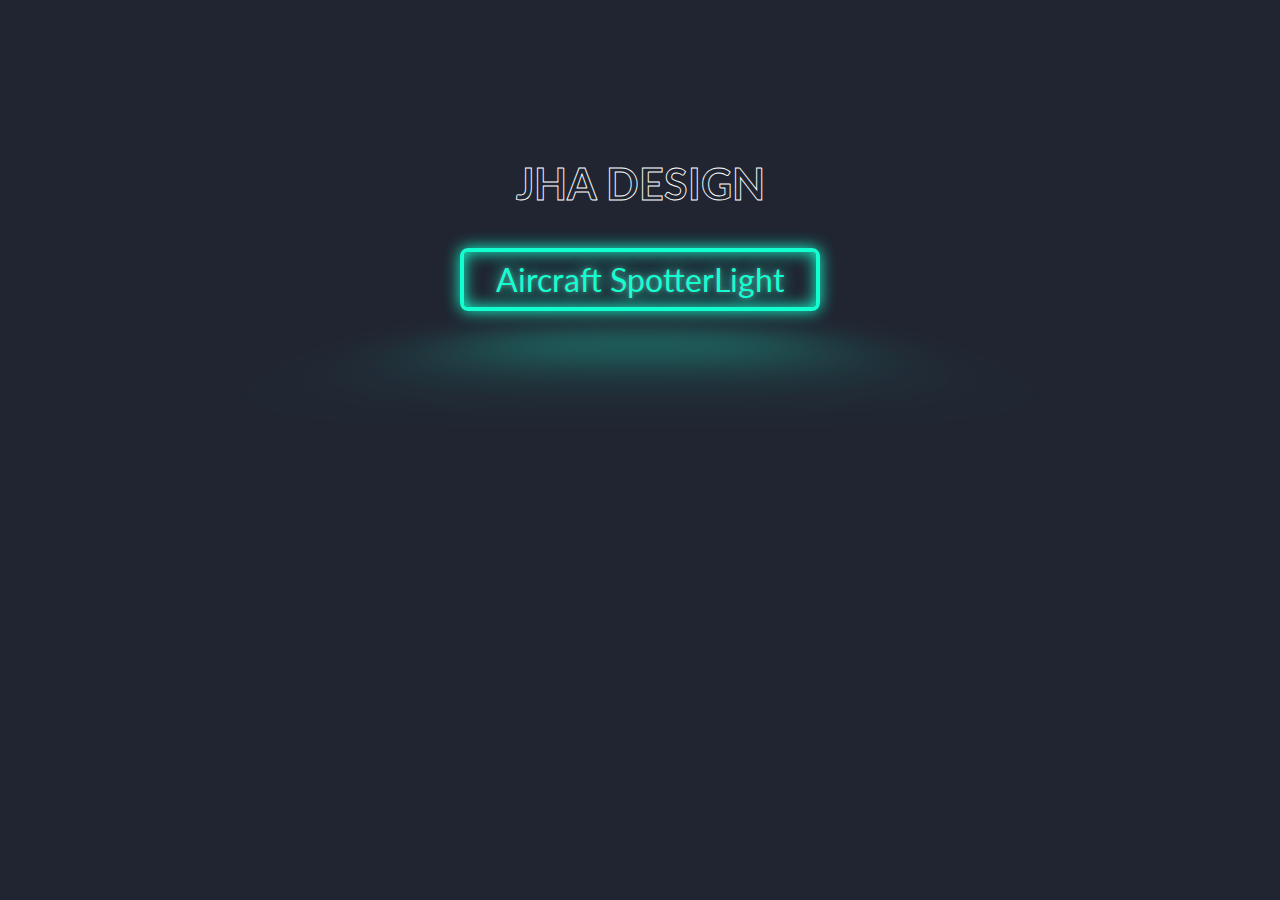
<file: index.html>
<!DOCTYPE html>
<html>
<head>
<title>JHA DESIGN</title>

<meta name="viewport" content="width=device-width, initial-scale=1, maximum-scale=1, user-scalable=no">


<!-- Google fonts -->
<link rel="preconnect" href="https://fonts.gstatic.com">
<link href="https://fonts.googleapis.com/css2?family=Lato:wght@700&display=swap" rel="stylesheet">
<link href="https://cdn.jsdelivr.net/npm/bootstrap@5.0.1/dist/css/bootstrap.min.css" rel="stylesheet" integrity="sha384-+0n0xVW2eSR5OomGNYDnhzAbDsOXxcvSN1TPprVMTNDbiYZCxYbOOl7+AMvyTG2x" crossorigin="anonymous">
<script src="https://cdn.jsdelivr.net/npm/bootstrap@5.0.1/dist/js/bootstrap.bundle.min.js" integrity="sha384-gtEjrD/SeCtmISkJkNUaaKMoLD0//ElJ19smozuHV6z3Iehds+3Ulb9Bn9Plx0x4" crossorigin="anonymous"></script>


<style>
:root {
  --clr-neon: hsl(888 100% 54%);
  --clr-bg: hsl(222 21% 16%);
}

*,
*::before,
*::after {
  box-sizing: border-box;
}

body {
  min-height: 50vh;
  display: grid;
  place-items: center;
  background: var(--clr-bg);
  font-family: "Lato", cursive;
  color: var(--clr-neon);
  padding: 0.25em;
}

.neon-button {
  font-size: 2rem;

  display: inline-block;
  cursor: pointer;
  text-decoration: none;
  color: var(--clr-neon);
  border: var(--clr-neon) 0.125em solid;
  padding: 0.25em 1em;
  border-radius: 0.25em;

  text-shadow: 0 0 0.125em hsl(0 0% 100% / 0.3), 0 0 0.45em currentColor;

  box-shadow: inset 0 0 0.5em 0 var(--clr-neon), 0 0 0.5em 0 var(--clr-neon);

  position: relative;
}



.neon-button::before {
  pointer-events: none;
  content: "";
  position: absolute;
  background: var(--clr-neon);
  top: 120%;
  left: 0;
  width: 100%;
  height: 100%;

  transform: perspective(3em) rotateX(40deg) scale(1, 0.35);
  filter: blur(2em);
  opacity: 0.7;
}

.neon-button::after {
  content: "";
  position: absolute;
  top: 0;
  bottom: 0;
  left: 0;
  right: 0;
  box-shadow: 0 0 2em 0.5em var(--clr-neon);
  opacity: 0;
  background-color: var(--clr-neon);
  z-index: -1;
  transition: opacity 100ms linear;
}

.neon-button:hover,
.neon-button:focus {
  color: var(--clr-bg);
  text-shadow: none;
}

.neon-button:hover::before,
.neon-button:focus::before {
  opacity: 1;
}
.neon-button:hover::after,
.neon-button:focus::after {
  opacity: 1;
}

svg {
    stroke-width: 0.125em;
    width:100%;
    height:100%;
}
.text--line {
  font-size: 6rem;
  font-family: 'Lato', sans-serif;
  font-weight:700;
}

#outline {
  fill: none;
  stroke:#fff;
  stroke-dasharray:100%;
  stroke-dashoffset:0;
  animation-name: outline;
  animation-duration: 3.5s;
  animation-timing-function: ease-in;
  animation-fill-mode: forwards;
}

#fill {
  fill-opacity: 0;
  fill: teal;
  animation-name: fill;
  animation-duration: 0.5s;
  animation-timing-function: ease-in;
  animation-fill-mode: forwards;
  animation-delay: 2.5s;
}


@keyframes outline{
  from{
    stroke-dashoffset:100%;
  }
  
  to{
    stroke-dashoffset:0;
  }
}

@keyframes fill{
  from{
    fill-opacity: 0;
  }
  
  to{
    fill-opacity: 1;
  }
}


/* put space between columns when stacked on smaller viewports */

@media (max-width: 768px) {

  [class*="col-"] {
      margin-bottom: 50px;
  }

}


</style>


</head>
<body>

<div class="container-fluid">
	<div class="row">
		<svg version="1.1" xmlns="http://www.w3.org/2000/svg" xmlns:xlink="http://www.w3.org/1999/xlink" x="0px" y="0px" viewBox="0 0 800 200" xml:space="preserve">
		  <symbol id="text-copy">
		    <text text-anchor="middle" x="50%" y="50%" class="text--line">JHA DESIGN</text>
		  </symbol>
		  <g class="g-ants">
		    <use xlink:href="#text-copy" class="text-copy" id="outline"></use>
		    <use xlink:href="#text-copy" class="text-copy" id="fill"></use> 
	  	  </g>
	    	 </svg>
	</div>
	<div class="row">
		<div class="col-sm text-center">
			<a href="spotterLight.html" class="neon-button">Aircraft SpotterLight</a>
		</div>
	</div>
</div>


</body>
</html>
</file>
